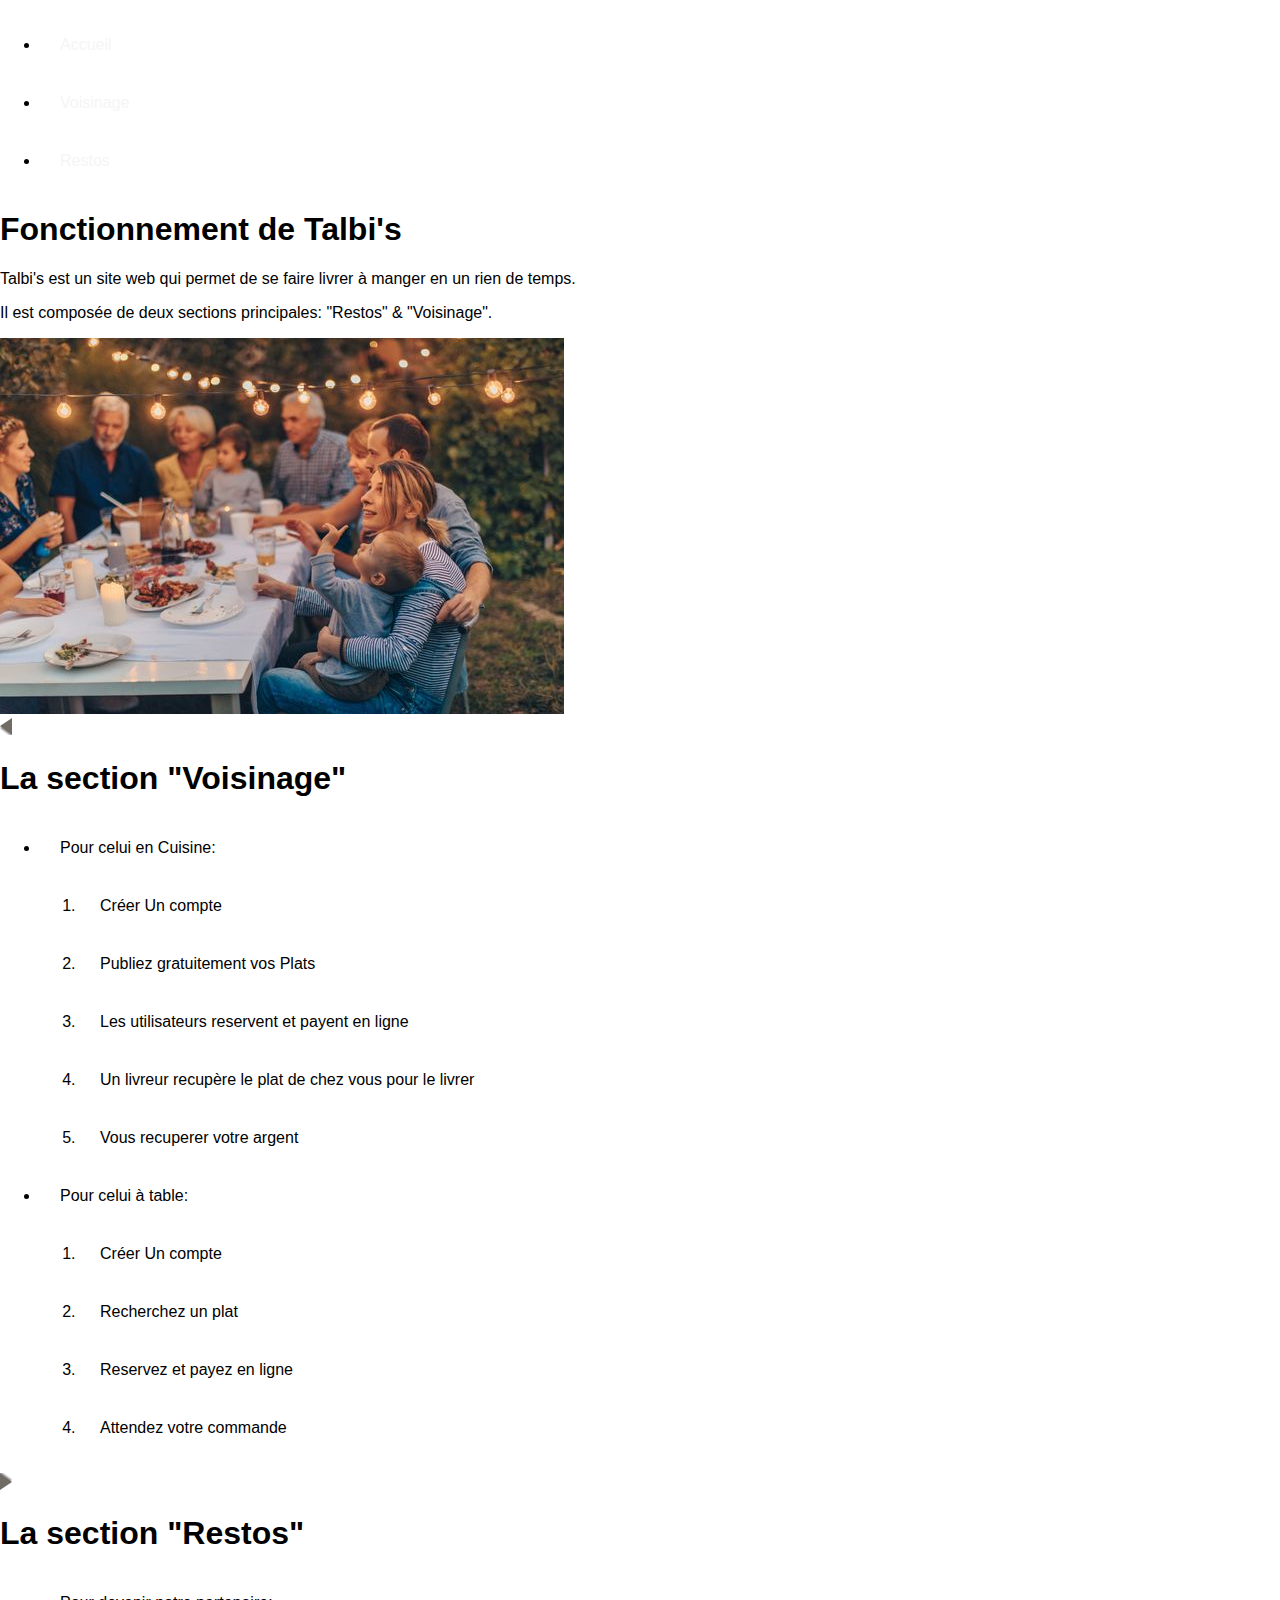
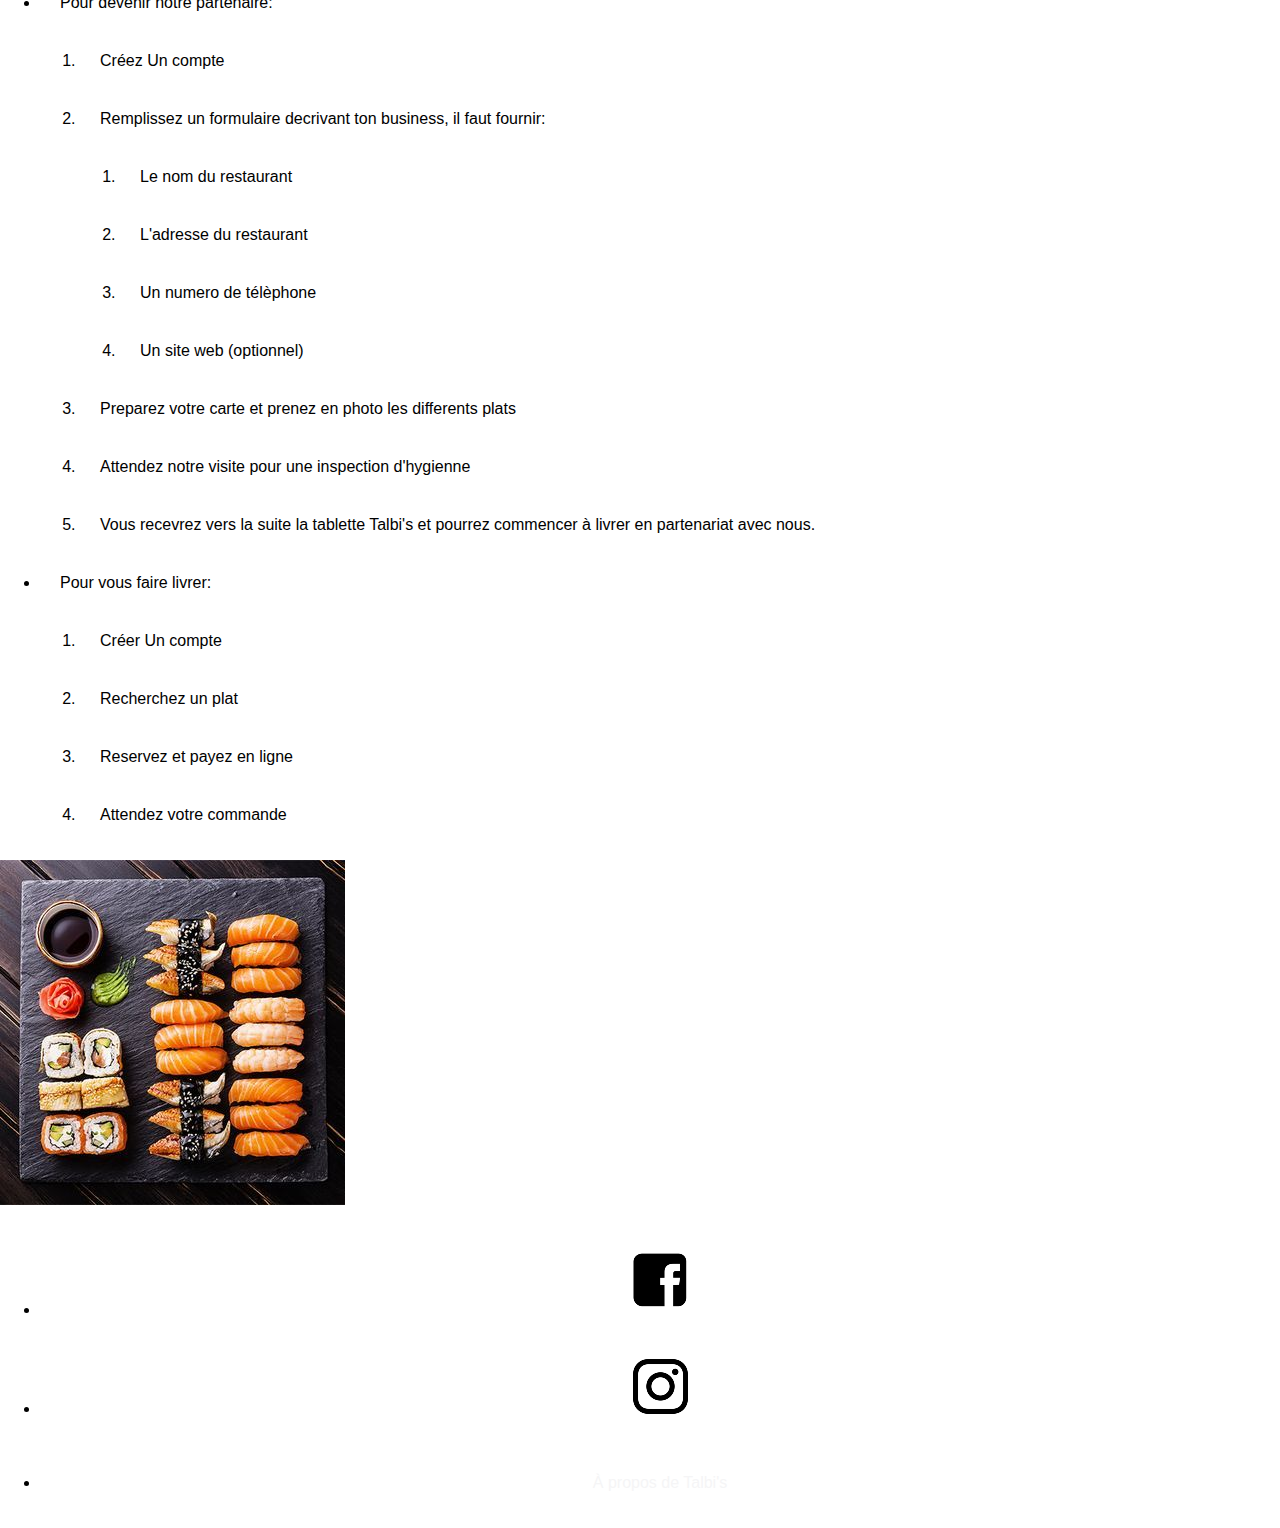
<file: contenu/pages/pageAPropos.html>
<!DOCTYPE html>
<html>
<head>
	<meta charset="utf-8" />
    <link rel="stylesheet" href="../styles/style2.css" />
	<title>Fonctionnement – Talbi's</title>
	<link rel="shortcut icon" type="image/x-icon" href="../images/icone2.png">
</head>
<body>
    <header>
    	<nav>
    		<ul class="navUp">
        		<li class="navUp"><a href="../../index.html">Accueil</a></li>
        		<li class="navUp"><a href="pageVoisinage.html">Voisinage</a></li>
        		<li class="navUp"><a href="pageRestos.html">Restos</a></li>
       		</ul>
    	</nav>
	</header>

	<div class="section1">
		<h1 class="description">Fonctionnement de Talbi's</h1>
		<p class="description">Talbi's est un site web qui permet de se faire livrer à manger en un rien de temps.</p>
		<p class="description">Il est composée de deux sections principales: "Restos" & "Voisinage".</p>
	</div>

	<section class="section2">
		<article>
            <img src="../images/neighbourhood.jpg" alt="neighbourhood" class="ico_categorie" />
		</article>
        <aside class="section2">
		    <img src="../images/bulle.png" alt="fleche" id="fleche_bulle" />
			<h1 class="voisinage">La section "Voisinage"</h1>
           	<ul class="section2">
           		<li>Pour celui en Cuisine:</li>
           			<ol>
           				<li>Créer Un compte</li>
           				<li>Publiez gratuitement vos Plats</li>
           				<li>Les utilisateurs reservent et payent en ligne</li>
           				<li>Un livreur recupère le plat de chez vous pour le livrer</li>
           				<li>Vous recuperer votre argent</li>
           			</ol>
           		<li>Pour celui à table:</li>
           			<ol>
           				<li>Créer Un compte</li>
           				<li>Recherchez un plat</li>
	     				<li>Reservez et payez en ligne</li>
           				<li>Attendez votre commande</li>
           			</ol>
           	</ul>
        </aside>
    </section>
	

	<section class="section3">
		<aside class="section3">
		    <img src="../images/bulle2.png" alt="fleche" id="fleche_bulle1" />
			<h1 class="restos">La section "Restos"</h1>
			<ul class="section2">
           		<li>Pour devenir notre partenaire:</li>
           			<ol>
           				<li>Créez Un compte</li>
           				<li>Remplissez un formulaire decrivant ton business, il faut fournir:</li>
           					<ol>
           						<li>Le nom du restaurant</li>
           						<li>L'adresse du restaurant</li>
           						<li>Un numero de télèphone</li>
           						<li>Un site web (optionnel)</li>
           					</ol>
           				<li>Preparez votre carte et prenez en photo les differents plats</li>
           				<li>Attendez notre visite pour une inspection d'hygienne</li>
           				<li>Vous recevrez vers la suite la tablette Talbi's et pourrez commencer à livrer en partenariat avec nous. </li>
           			</ol>
           		<li>Pour vous faire livrer:</li>
           			<ol>
           				<li>Créer Un compte</li>
           				<li>Recherchez un plat</li>
	     				<li>Reservez et payez en ligne</li>
           				<li>Attendez votre commande</li>
           			</ol>
           	</ul>            			
        </aside>
		<article>
            <img src="../images/sushi.jpg" alt="sushi" class="ico_categorie1" />
		</article>
        
    </section>    


	<footer>
		<nav>
			<!-- Navigation Bar -->
			<ul class="navLow">
				<li class="navLow"><a href="https://www.facebook.com/aziz.talbi.965"><img class="fb" src="../images/IconeFB.png" alt="IconeFB"></a></li>
				<li class="navLow"><a href="https://www.instagram.com/_aziztalbii/"><img class="insta" src="../images/IconeInsta.png" alt="IconeInsta"></a></li>
				<p align="right"><li class="navLow"><a href="contenu/pages/pageAPropos.html"><div  class="aPropos" >À propos de Talbi's</div></a></li></p>
			</ul>
		</nav>
	</footer>
</body>
</html>
</file>
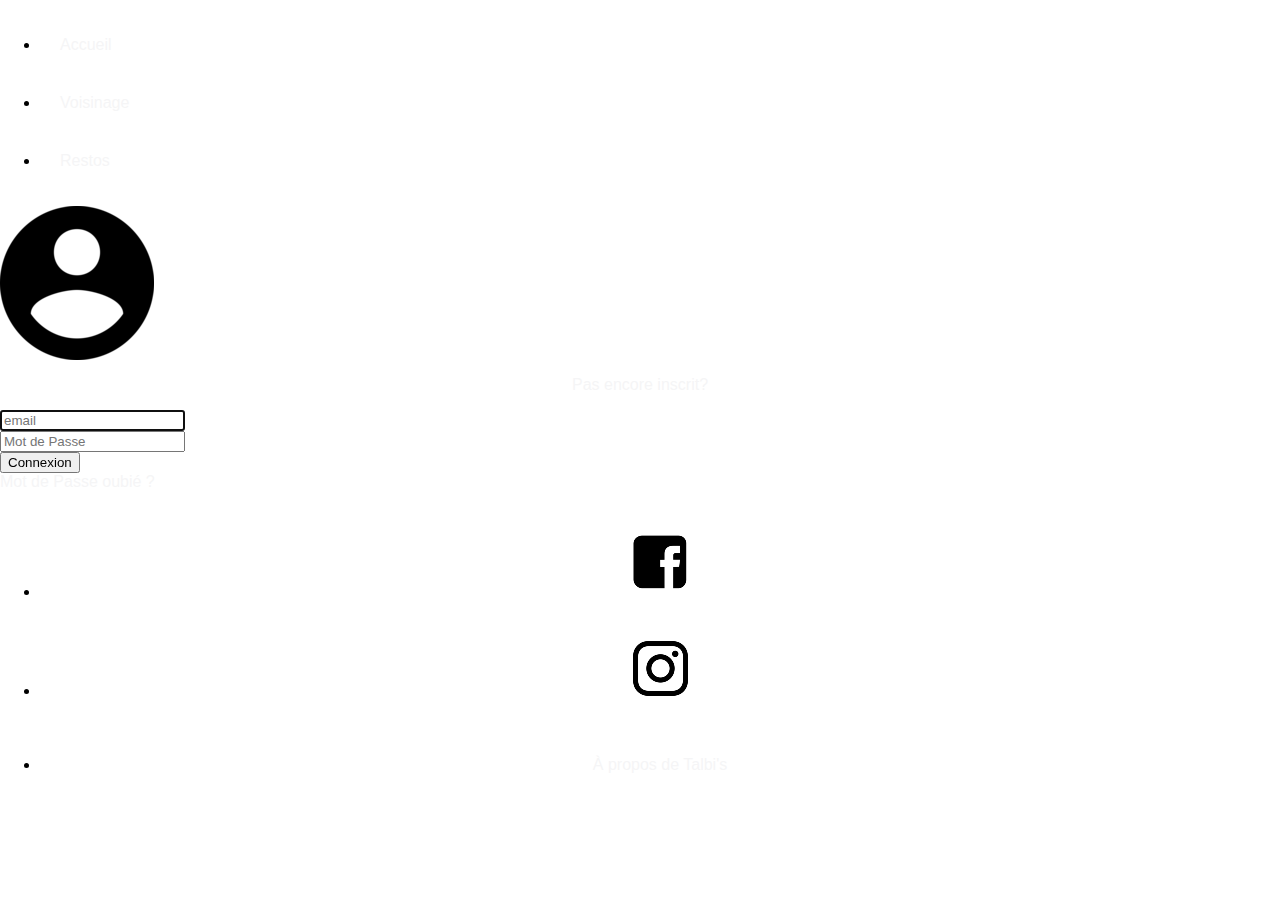
<file: contenu/pages/pageConnexion.html>
<!DOCTYPE html>
<html>
    <head>
        <meta charset="utf-8" />
        <link rel="stylesheet" href="../styles/style2.css" />
        <title>Connexion</title>
        <link rel="shortcut icon" type="image/x-icon" href="../images/accountPNG.png">
    </head>

    <body>

    	<header>
    		<nav>
    			<ul class="navUp">
        			<li class="navUp"><a href="../../index.html">Accueil</a></li>
        			<li class="navUp"><a href="pageVoisinage.html">Voisinage</a></li>
        			<li class="navUp"><a href="pageRestos.html">Restos</a></li>
       			</ul>
    		</nav>
		</header>

    	<section class="formulaireCnx">
            <div class="conteneurCnx">
                <div id="imageCompte">
                    <img align="center"  src="../images/accountPNG_30.png" alt="logoCompte">
                    <p  align="center" class="pasEncore"><a class="pasEncore" href="pageCreationCompte.html">Pas encore inscrit?</a></p>
                </div>
                <form class="elementCnx" action="PageConfirmation.html">
                    <input type="text" class="emailCnx" name="email" placeholder="email" required autofocus><br>
                    <input type="password" class="passwordCnx" name="password" placeholder="Mot de Passe" required><br>
                    <input align="center" class="submitCnx" type="submit" value="Connexion" > 
                    <div class="forgottenPassword" > <a href="pageHelp.html">Mot de Passe oubié ?</a> </div>
                </form>               
            </div>
    	</section>

        <footer>
            <nav>
                <!-- Navigation Bar -->
                <ul class="navLow">
                    <li class="navLow"><a href="https://www.facebook.com/aziz.talbi.965"><img class="fb" src="../images/IconeFB.png" alt="IconeFB"></a></li>
                    <li class="navLow"><a href="https://www.instagram.com/_aziztalbii/"><img class="insta" src="../images/IconeInsta.png" alt="IconeInsta"></a></li>
                    <p align="right"><li class="navLow"><a href="contenu/pages/pageAPropos.html"><div  class="aPropos" >À propos de Talbi's</div></a></li></p>
                </ul>
            </nav>
        </footer>

    </body>
</html>
</file>
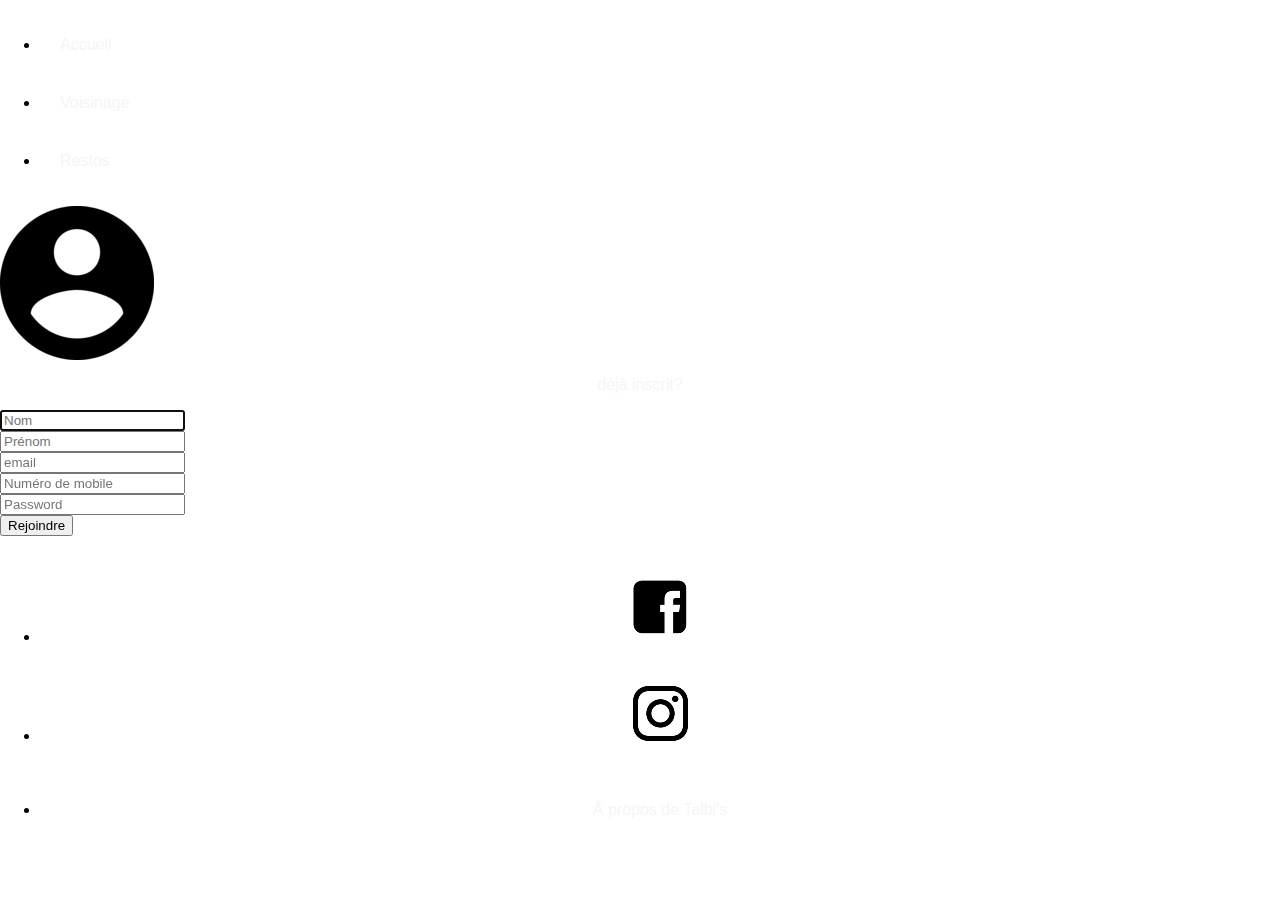
<file: contenu/pages/pageCreationCompte.html>
<!DOCTYPE html>
<html>
    <head>
        <meta charset="utf-8" />
        <link rel="stylesheet" href="../styles/style2.css" />
        <title>Inscription</title>
         <link rel="shortcut icon" type="image/x-icon" href="../images/accountPNG.png">
    </head>

    <body>

    	<header>
    		<nav>
    			<ul class="navUp">
        			<li class="navUp"><a href="../../index.html">Accueil</a></li>
        			<li class="navUp"><a href="pageVoisinage.html">Voisinage</a></li>
        			<li class="navUp"><a href="pageRestos.html">Restos</a></li>
       			</ul>
    		</nav>
		</header>


    	<section class="formulaireIns">
            <div class="conteneurIns">
        		<div id="imageCompte">
        			<img align="center" src="../images/accountPNG_30.png" alt="logoCompte">
                    <p align="center" class="deja"><a class="deja" href="pageConnexion.html">déjà inscrit?</a></p>
                </div>
        		<form class="elementCnx" action="confirmation.html">
        			<input type="text" class="fname" name="name" placeholder="Nom" autofocus required><br> 
      				<input type="text" class="sname" name="sname" placeholder="Prénom" required><br>
    				<input type="email" class="emailIns" name="email" placeholder="email" required><br>
                    <input type="tel" name="telephone" class="telephone" placeholder="Numéro de mobile" required> <br>
      				<input type="password" class="passwordIns" name="password" placeholder="Password" required><br>
    				<input align="center" class="submitIns" type="submit" value="Rejoindre"> 
    			</form>
            </div>
    	</section>


    	<footer>
            <nav>
                <!-- Navigation Bar -->
                <ul class="navLow">
                    <li class="navLow"><a href="https://www.facebook.com/aziz.talbi.965"><img class="fb" src="../images/IconeFB.png" alt="IconeFB"></a></li>
                    <li class="navLow"><a href="https://www.instagram.com/_aziztalbii/"><img class="insta" src="../images/IconeInsta.png" alt="IconeInsta"></a></li>
                    <p align="right"><li class="navLow"><a href="contenu/pages/pageAPropos.html"><div  class="aPropos" >À propos de Talbi's</div></a></li></p>
                </ul>
            </nav>
        </footer>

    </body>
</html>
</file>
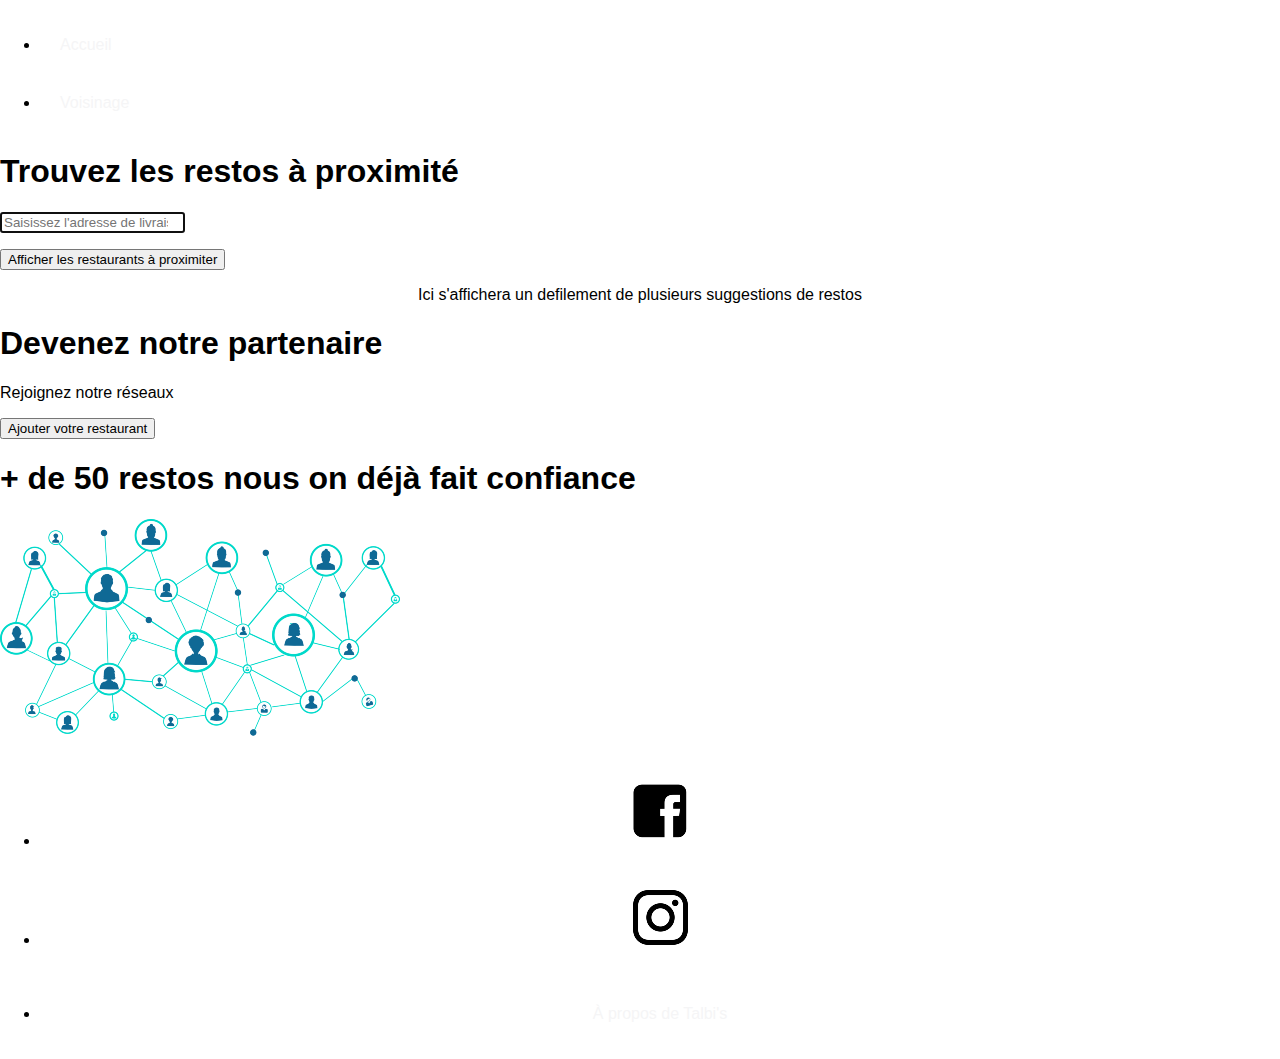
<file: contenu/pages/pageRestos.html>
<!DOCTYPE html>
<html>
<head>
	<meta charset="utf-8" />
    <link rel="stylesheet" href="../styles/style2.css" />
	<title>Restos</title>
	 <link rel="shortcut icon" type="image/x-icon" href="../images/icône.png">
</head>
<body>

	<header>
	<nav>
    	<ul class="navUp">
        	<li class="navUp"><a href="../../index.html">Accueil</a></li>
        	<li class="navUp"><a href="pageVoisinage.html">Voisinage</a></li>
       	</ul>
    </nav>
	</header>
	
	<section class="searchBar">
    	<div id="conteneur">
    		<form class="element" method="post" action="traitement.php">
                <h1 class="descr">Trouvez les restos à proximité</h1>	
                <div class="input">
                    <p><input type="search" class="adresse" name="adresseLivraison" placeholder="Saisissez l'adresse de livraison" autofocus required></p>
                    <p><input class="submit" type="submit" value="Afficher les restaurants à proximiter" ></p>
                </div>
			</form>
    	</div>
    </section>

    <section class="suggestions">
    	<p align="center">Ici s'affichera un defilement de plusieurs suggestions de restos</p>
    </section>

    <section class="addRestos">
    	<form class="element2" method="post" action="AjouterRestos.html">
   			<h1>Devenez notre partenaire</h1>
    		<p>Rejoignez notre réseaux</p>
    		<p><input class="submit" type="submit" value="Ajouter votre restaurant" ></p>
    	</form>
    	<div class="element3">
    		<h1> + de 50 restos nous on déjà fait confiance</h1>
    		<p><img class="networkPNG" alt="network" src="../images/networkPNG.png"></p>
    	</div>
    </section>


    <footer>
        <nav>
            <!-- Navigation Bar -->
            <ul class="navLow">
                <li class="navLow"><a href="https://www.facebook.com/aziz.talbi.965"><img class="fb" src="../images/IconeFB.png" alt="IconeFB"></a></li>
                <li class="navLow"><a href="https://www.instagram.com/_aziztalbii/"><img class="insta" src="../images/IconeInsta.png" alt="IconeInsta"></a></li>
                <p align="right"><li class="navLow"><a href="contenu/pages/pageAPropos.html"><div  class="aPropos" >À propos de Talbi's</div></a></li></p>
            </ul>
        </nav>
    </footer>

</body>
</html>
</file>
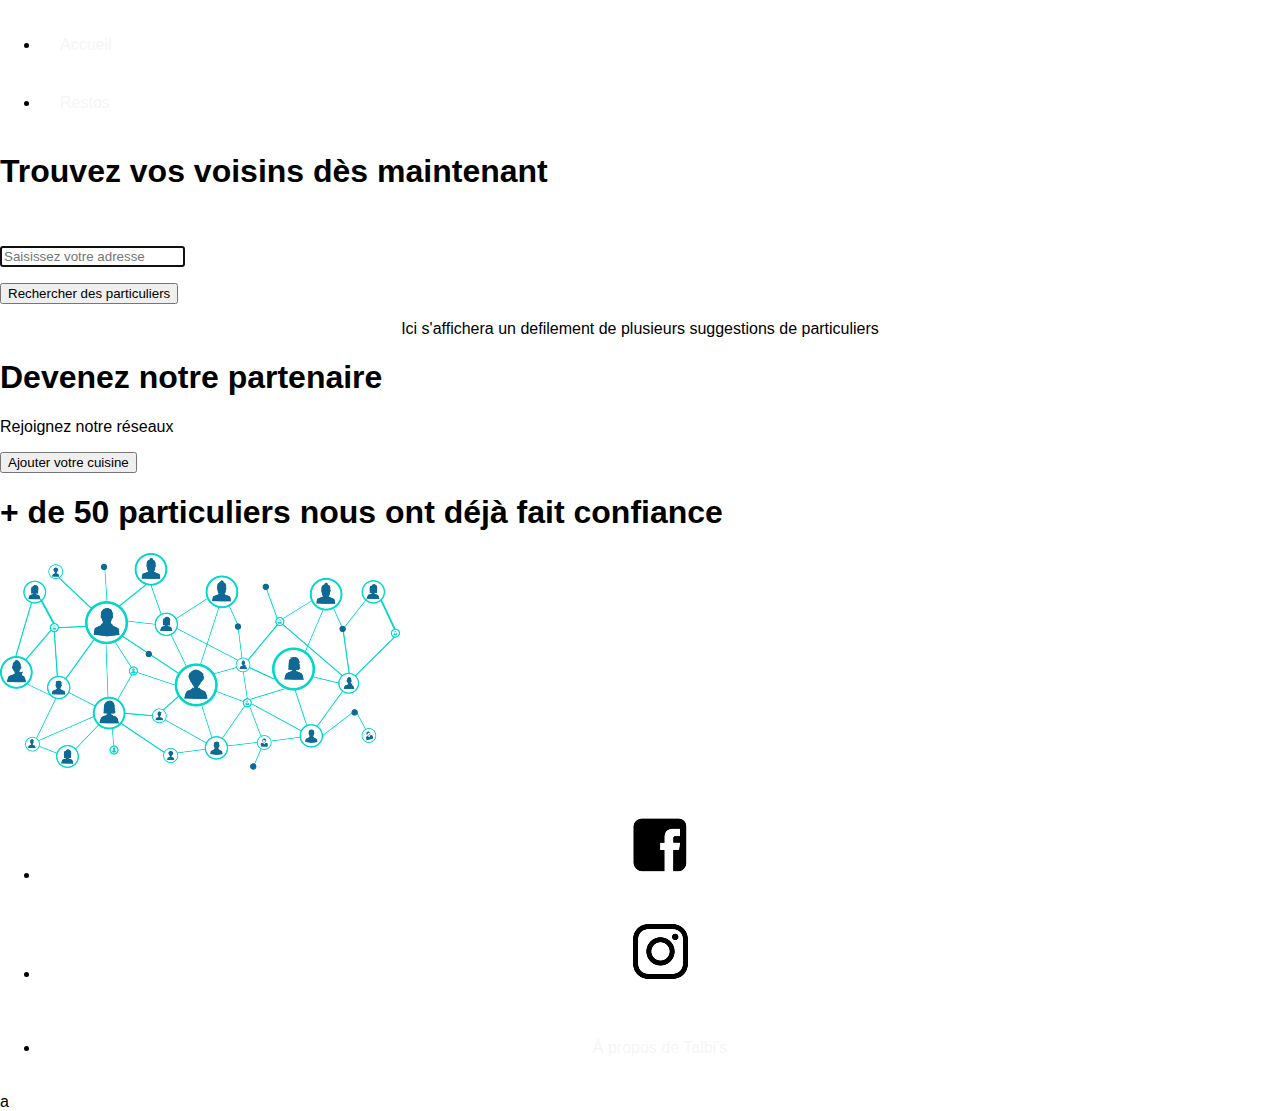
<file: contenu/pages/pageVoisinage.html>
<!DOCTYPE html>
<html>
<head>
	<meta charset="utf-8" />
    <link rel="stylesheet" href="../styles/style2.css" />
	<title>Voisinages </title>
	<link rel="shortcut icon" type="image/x-icon" href="../images/icône.png">
</head>
<body>

	<header>
	<nav>
    	<ul class="navUp">
        	<li class="navUp"><a href="../../index.html">Accueil</a></li>
        	<li class="navUp"><a href="pageRestos.html">Restos</a></li>
       	</ul>
    </nav>
	</header>
	
	<section class="searchBar">
    	<div id="conteneur">
    		<form class="elementVoisinage" method="post" action="traitement.php">	
                <h1 class="descr">Trouvez vos voisins dès maintenant</h1> <br>
                <div class="input">
				    <p><input type="search" class="adresse" name="adresseVoisinage" placeholder="Saisissez votre adresse" autofocus required></p>
				    <p><input class="submit" type="submit" value="Rechercher des particuliers" ></p>
                </div>
			</form>
    	</div>
    </section>

    <section class="suggestions">
    	<p align="center">Ici s'affichera un defilement de plusieurs suggestions de particuliers</p>
    </section>

    <section class="addRestos">
    	<form class="element2" method="post" action="AjouterRestos.html">
   			<h1>Devenez notre partenaire</h1>
    		<p>Rejoignez notre réseaux</p>
    		<p><input class="submit" type="submit" value="Ajouter votre cuisine" ></p>
    	</form>
    	<div class="element3">
    		<h1> + de 50 particuliers nous ont déjà fait confiance</h1>
    		<p><img class="networkPNG" alt="network" src="../images/networkPNG.png"></p>
    	</div>
    </section>


    <footer>
        <nav>
            <!-- Navigation Bar -->
            <ul class="navLow">
                <li class="navLow"><a href="https://www.facebook.com/aziz.talbi.965"><img class="fb" src="../images/IconeFB.png" alt="IconeFB"></a></li>
                <li class="navLow"><a href="https://www.instagram.com/_aziztalbii/"><img class="insta" src="../images/IconeInsta.png" alt="IconeInsta"></a></li>
                <p align="right"><li class="navLow"><a href="contenu/pages/pageAPropos.html"><div  class="aPropos" >À propos de Talbi's</div></a></li></p>
            </ul>
        </nav>
    </footer>
    
</body>
</html>
a
</file>
<file: contenu/styles/style2.css>
body{
    margin: auto 0;
    font-family: arial;
}
.zone {
    cursor:pointer;
    color:#FFF;
    font-size:2em;
    border-radius:4px;
    border:1px solid #bbb;
    transition: all 0.3s linear;
}

.zone:hover {
    -webkit-box-shadow:rgba(0,0,0,0.8) 0px 5px 15px, inset rgba(0,0,0,0.15) 0px -10px 20px;
    -moz-box-shadow:rgba(0,0,0,0.8) 0px 5px 15px, inset rgba(0,0,0,0.15) 0px -10px 20px;
    -o-box-shadow:rgba(0,0,0,0.8) 0px 5px 15px, inset rgba(0,0,0,0.15) 0px -10px 20px;
    box-shadow:rgba(0,0,0,0.8) 0px 5px 15px, inset rgba(0,0,0,0.15) 0px -10px 20px;
}

/* NAV */
.sticky{
    position: fixed;
    top:0;
    width: 100%;
}
.main-nav{
    display: flex;
    list-style: none;
    font-size: 0.7em;
    margin:0; 
}

@media only screen and (max-width: 600px) {
    .main-nav{
        font-size: 0.5em;
        padding: 0;
    }
}

li{
    padding: 20px;
}

a{
    color: #f5f5f6;
    text-decoration: none;
}

.push{
    margin-left: auto;
}

/* COVER STYLE */
.container {
    display: flex;
    align-items: center;
    justify-content: center;
    height: 50vh;
}

.cover {
    width: 30rem; 
    margin-top: 80px;
}

/* Project GRID */
.grid-wrapper {

    display: grid;
    grid-gap: 100px;
    grid-template-columns: 1fr 1fr;
}

.box  > img {
    width: 50%;
    height: 50%;
}

.box {

    padding: 80px;
    margin: 20px;
    display: flex;
    justify-content: space-around;

}

.box:hover {
    -webkit-transform:rotate(-7deg);
    -moz-transform:rotate(-7deg)
    -o-transform:rotate(-7deg)
    transform:rotate(-7deg)
}
/* FOOTER */
footer {
    text-align: center;
}
/*https://paulund.co.uk/how-to-create-shiny-css-buttons*/
/***********************************************************************
 *  Green Background
 **********************************************************************/
.green{
    background: #56B870; /* Old browsers */
    background: -moz-linear-gradient(top, #56B870 0%, #a5c956 100%); /* FF3.6+ */
    background: -webkit-gradient(linear, left top, left bottom, color-stop(0%,#56B870), color-stop(100%,#a5c956)); /* Chrome,Safari4+ */
    background: -webkit-linear-gradient(top, #56B870 0%,#a5c956 100%); /* Chrome10+,Safari5.1+ */
    background: -o-linear-gradient(top, #56B870 0%,#a5c956 100%); /* Opera 11.10+ */
    background: -ms-linear-gradient(top, #56B870 0%,#a5c956 100%); /* IE10+ */
    background: linear-gradient(top, #56B870 0%,#a5c956 100%); /* W3C */
}

/***********************************************************************
 *  Red Background
 **********************************************************************/
.red{
    background: #C655BE; /* Old browsers */
    background: -moz-linear-gradient(top, #C655BE 0%, #cf0404 100%); /* FF3.6+ */
    background: -webkit-gradient(linear, left top, left bottom, color-stop(0%,#C655BE), color-stop(100%,#cf0404)); /* Chrome,Safari4+ */
    background: -webkit-linear-gradient(top, #C655BE 0%,#cf0404 100%); /* Chrome10+,Safari5.1+ */
    background: -o-linear-gradient(top, #C655BE 0%,#cf0404 100%); /* Opera 11.10+ */
    background: -ms-linear-gradient(top, #C655BE 0%,#cf0404 100%); /* IE10+ */
    background: linear-gradient(top, #C655BE 0%,#cf0404 100%); /* W3C */
}

/***********************************************************************
 *  Yellow Background
 **********************************************************************/
.yellow{
    background: #F3AAAA; /* Old browsers */
    background: -moz-linear-gradient(top, #F3AAAA 0%, #febf04 100%); /* FF3.6+ */
    background: -webkit-gradient(linear, left top, left bottom, color-stop(0%,#F3AAAA), color-stop(100%,#febf04)); /* Chrome,Safari4+ */
    background: -webkit-linear-gradient(top, #F3AAAA 0%,#febf04 100%); /* Chrome10+,Safari5.1+ */
    background: -o-linear-gradient(top, #F3AAAA 0%,#febf04 100%); /* Opera 11.10+ */
    background: -ms-linear-gradient(top, #F3AAAA 0%,#febf04 100%); /* IE10+ */
    background: linear-gradient(top, #F3AAAA 0%,#febf04 100%); /* W3C */
}

/***********************************************************************
 *  Blue Background
 **********************************************************************/
.blue{
    background: url(../images/burger.gif) no-repeat bottom center fixed; 
    -webkit-background-size: cover;
    -moz-background-size: cover;
    -o-background-size: cover;
    background-size: cover;  
}
</file>
